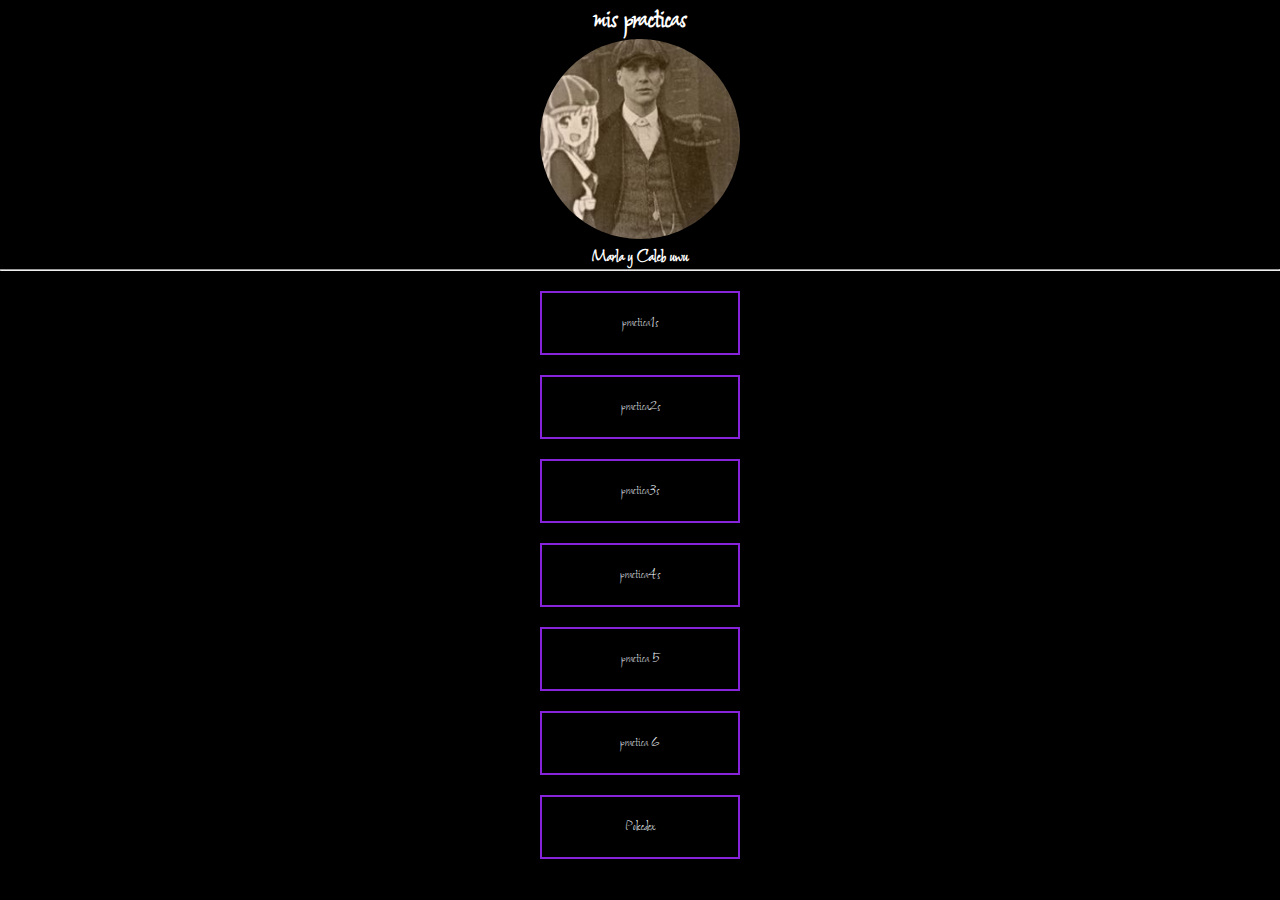
<file: index.html>
<!DOCTYPE html>
<html lang="en">
<head>
    <meta charset="UTF-8">
    <meta http-equiv="X-UA-Compatible" content="IE=edge">
    <meta name="viewport" content="width=device-width, initial-scale=1.0">
    <title>3er parcial</title>
    <link rel="preconnect" href="https://fonts.googleapis.com">
<link rel="preconnect" href="https://fonts.gstatic.com" crossorigin>
<link href="https://fonts.googleapis.com/css2?family=Shalimar&display=swap" rel="stylesheet">
<link rel="stylesheet" href="estilos.css">
</head>
<body>
    <header>
        <h1>mis practicas </h1>
        <img src="img/uwu.jpg" alt="">
        <h3>Marla y Caleb uwu </h3>
        
    </header><hr><center>
        <ul>
            
            <li><a href="01_crud/index.html">practica1s</a></li>
            <li><a href="02_perras/index.html">practica2s</a></li>
            <li><a href="03_midog/index.html">practica3s</a></li>
            <li><a href="04_aleatorio3/index.html">practica4s</a></li>
            <li><a href="05_apikry/index.html">practica 5</a></li>
            <li><a href="06_newsid/index.html">practica 6</a></li>
            <li><a href="pokedex/index.html">Pokedex</a></li>
           
        </ul>
    
</center>
</body>
</html>
</file>
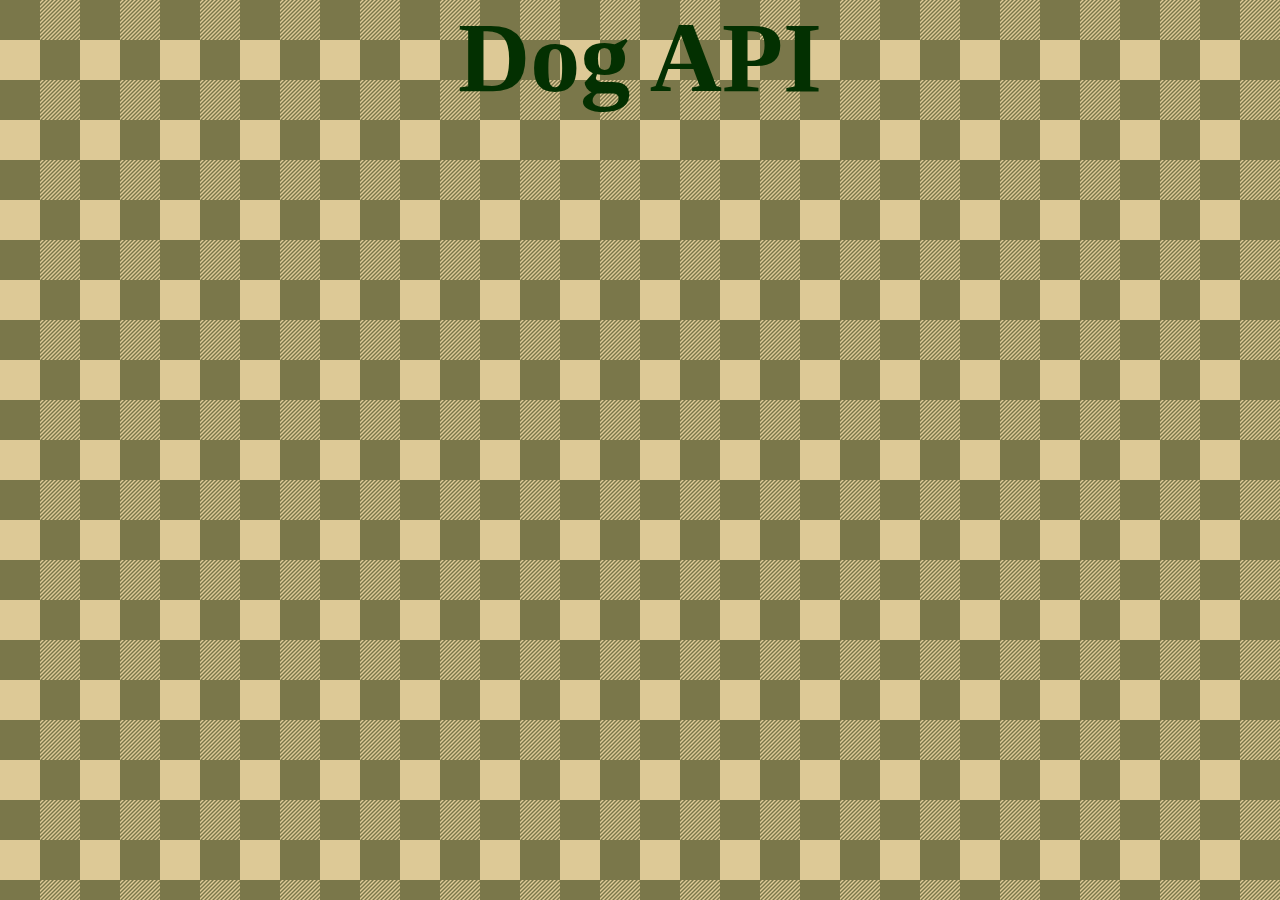
<file: 02_perras/index.html>
<!DOCTYPE html>
<html lang="en">
<head>
    <meta charset="UTF-8">
    <meta http-equiv="X-UA-Compatible" content="IE=edge">
    <meta name="viewport" content="width=device-width, initial-scale=1.0">
    <title>DIEGO MI DOG</title>
    <link rel="stylesheet" href="estilos.css">
</head>
<body onload="changeDog()">
    <center>
        <h1>Dog API</h1>

<div id="imageDog"> </div>
</center>
    <script src="app.js"></script>
</body>
</html>
</file>
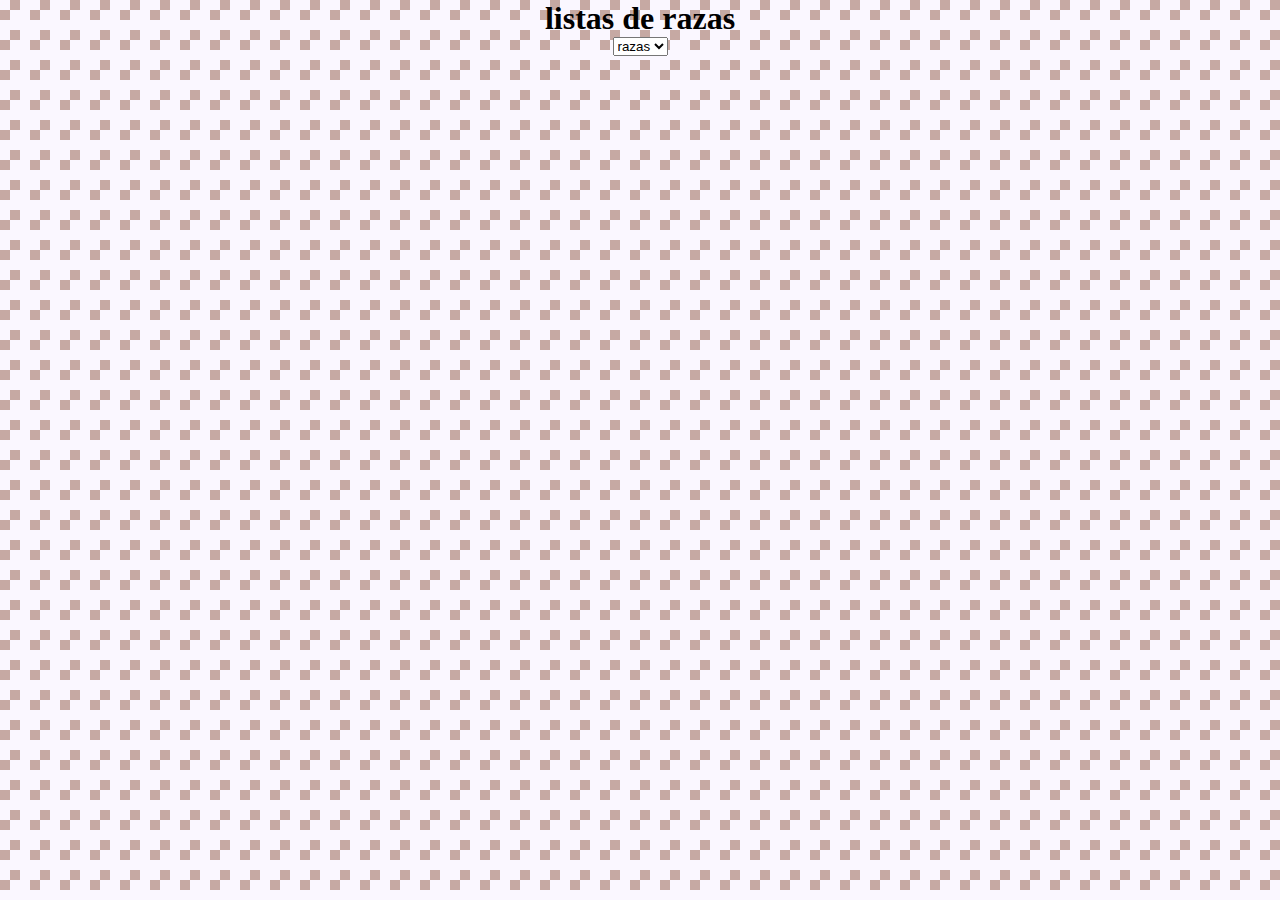
<file: 03_midog/index.html>
<!DOCTYPE html>
<html lang="en">
<head>
    <meta charset="UTF-8">
    <meta http-equiv="X-UA-Compatible" content="IE=edge">
    <meta name="viewport" content="width=device-width, initial-scale=1.0">
    <title>Document</title>
    <link rel="stylesheet" href="estilos.css">

</head>
<body onload="cargarrazas()">
    <center>
        <h1>listas de razas </h1>
        <select  name="" id="razas" onchange="changePerritos(this.value)" >
            <option selected>razas</option>
        </select>
        <div id="perritos"></div>
    </center>



    <script src="app.js"></script>
</body>
</html>
</file>
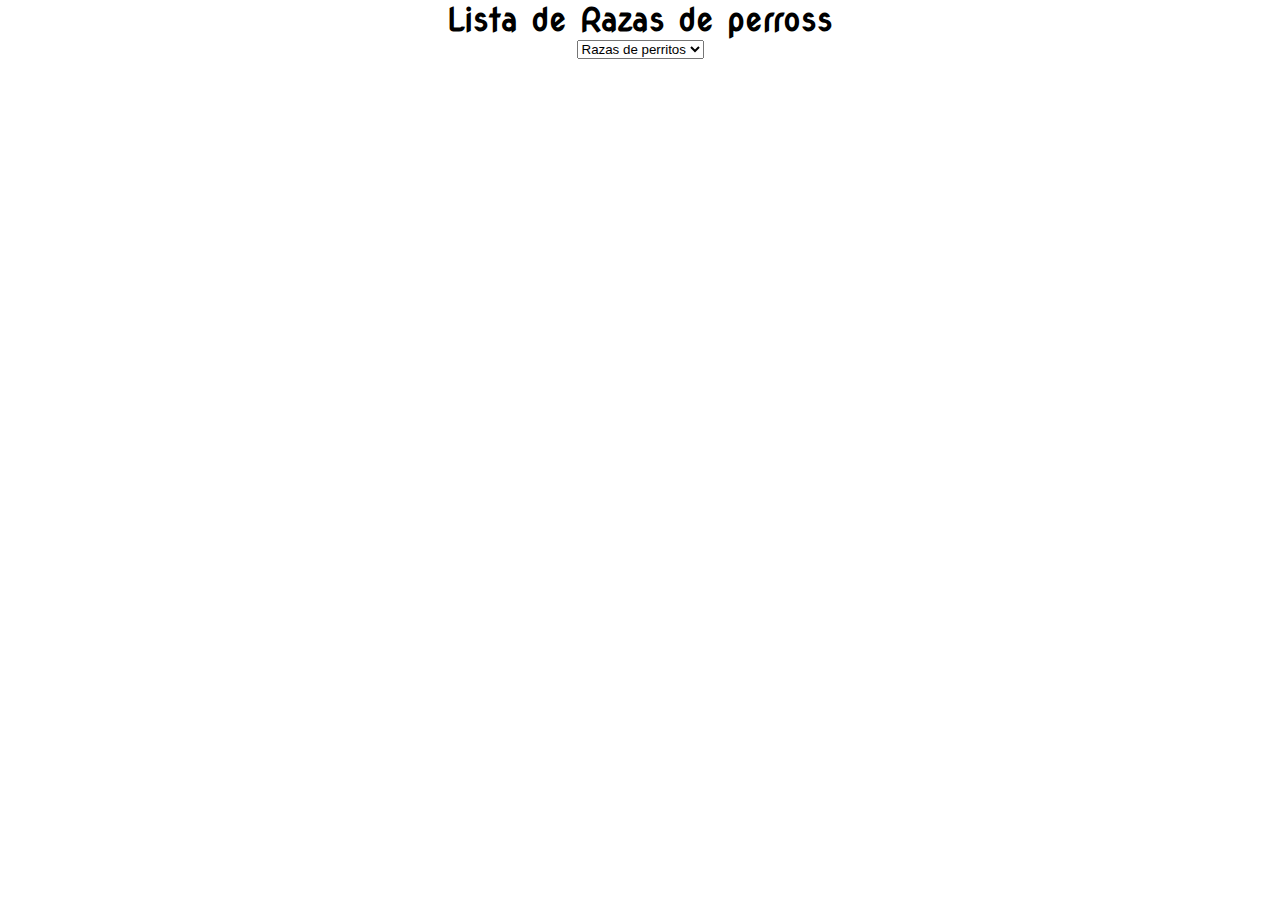
<file: 04_aleatorio3/index.html>
<!DOCTYPE html>
<html lang="en">
<head>
    <meta charset="UTF-8">
    <meta http-equiv="X-UA-Compatible" content="IE=edge">
    <meta name="viewport" content="width=device-width, initial-scale=1.0">
    <title>Document</title>
    <link href="https://fonts.googleapis.com/css2?family=Nova+Oval&display=swap" rel="stylesheet">
    <link rel="stylesheet" href="estilos.css">
    <!-- CSS only -->
<link href="https://cdn.jsdelivr.net/npm/bootstrap@5.2.2/dist/css/bootstrap.min.css" rel="stylesheet" integrity="sha384-Zenh87qX5JnK2Jl0vWa8Ck2rdkQ2Bzep5IDxbcnCeuOxjzrPF/et3URy9Bv1WTRi" crossorigin="anonymous">

</head>
<body onload="listdogs()">
    <center>
<h1>Lista de Razas de perross</h1>


<select  onchange="mostperro(this.value)" id="listd" class="form-select" aria-label="Default select example">
    <option selected>Razas de perritos</option>
  </select>
  <br><br><br>
<div id="perrito">  </div>

</center>
    <!-- JavaScript Bundle with Popper -->
<script src="https://cdn.jsdelivr.net/npm/bootstrap@5.2.2/dist/js/bootstrap.bundle.min.js" integrity="sha384-OERcA2EqjJCMA+/3y+gxIOqMEjwtxJY7qPCqsdltbNJuaOe923+mo//f6V8Qbsw3" crossorigin="anonymous"></script>
    <script src="app.js"></script>
</body>
</html>
</file>
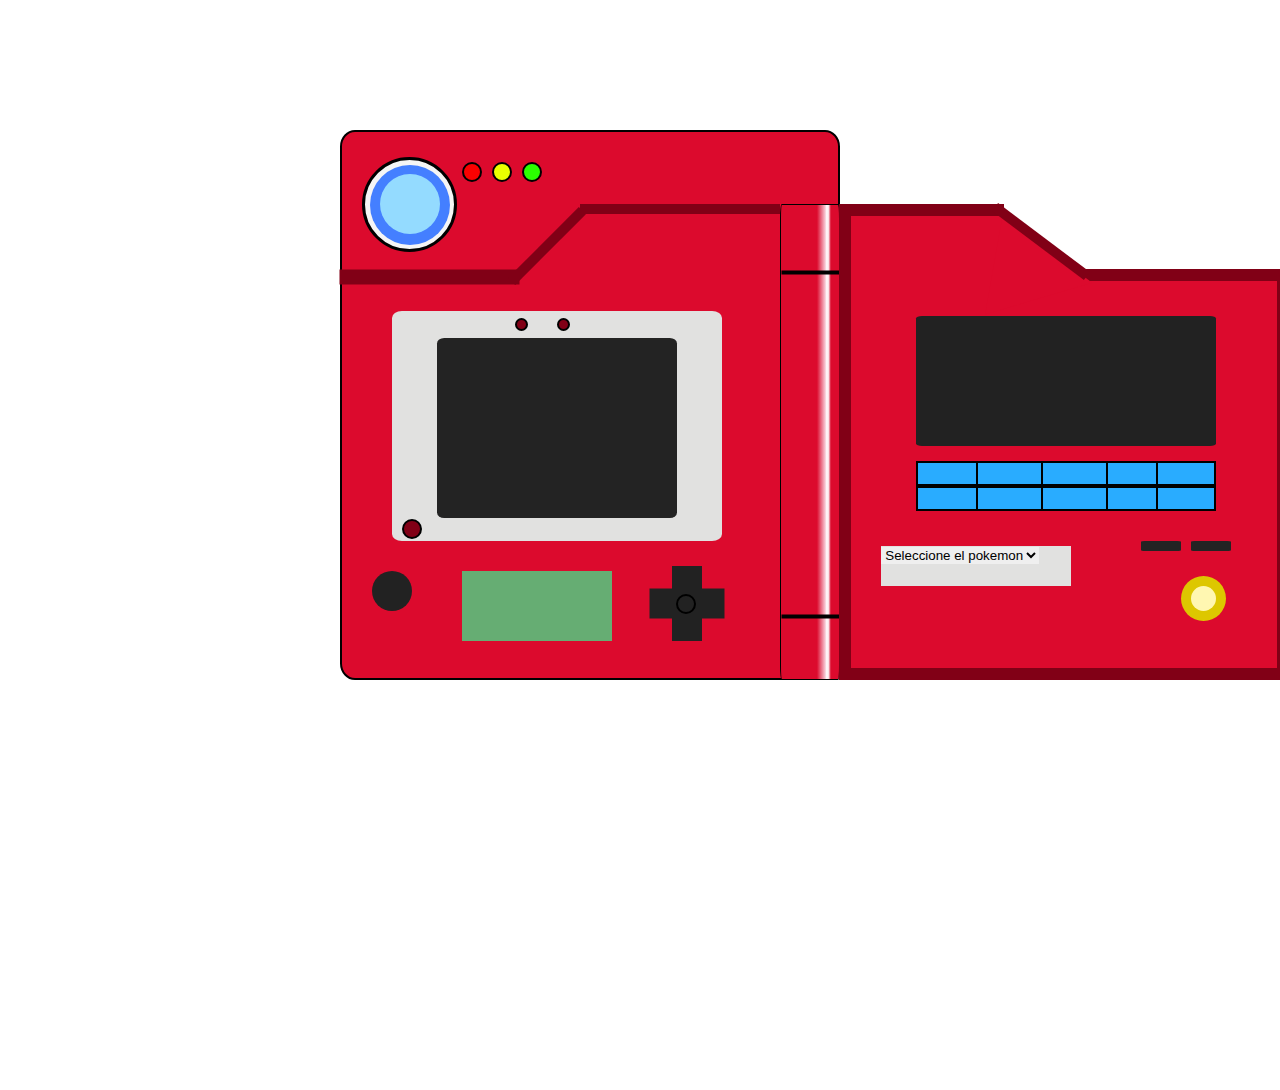
<file: pokedex/index.html>
<!DOCTYPE html>
<html lang="en">
<head>
    <meta charset="UTF-8">
    <meta http-equiv="X-UA-Compatible" content="IE=edge">
    <meta name="viewport" content="width=device-width, initial-scale=1.0">
    <title>Pokedex</title>
   <link rel="stylesheet" href="etilos.css">
   <!-- CSS only -->
<link href="https://cdn.jsdelivr.net/npm/bootstrap@5.2.2/dist/css/bootstrap.min.css" rel="stylesheet" integrity="sha384-Zenh87qX5JnK2Jl0vWa8Ck2rdkQ2Bzep5IDxbcnCeuOxjzrPF/et3URy9Bv1WTRi" crossorigin="anonymous">
</head>
<body onload="lispokes()">

<div class="pokedex">
    <div class="circ1" ></div>
    <div class="circ2"></div>
    <div class="circ3"> </div>
    <div class="circ4"> </div>
    <div class="circ5"> </div>
    <div class="circ6"> </div>
<div class="linea1"></div>
<div class="linea2"></div>
<div class="linea3"></div>
<div class="cilin1"> </div>
<div class="linea4"></div>
<div class="linea5"></div>
<div class="imgpokemo"></div>
<div id="imgpokemon" ></div>
<div class="cru1"></div>
<div class="cru2"></div>
<div class="circ"></div>
<div id="nombrepoke"></div>
<div class="but"></div>
<div class="lu1"></div>
<div class="lu2"></div>
<div class="lu3"></div>
</div>
<div class="pokedex2">
    <div class="arrii"></div>
    <div class="triangu"></div>
    <div class="linea6"></div>
    <div id="datos"></div>
    <div class="mostpok">
        <select  id="listpok" class="form-select form-select-sm" aria-label=".form-select-sm example">
            <option selected>Seleccione el pokemon</option>

          </select>
    </div>
    <div class="azu1"></div>
    <div class="azu1"></div>
    <div class="lin1"></div>
    <div class="lin2"></div>
    <div class="lin3"></div>
    <div class="lin4"></div>
    <div class="circb"></div>
    <div class="recta1"></div>
    <div class="recta2"></div>
    <button id="mostpoke" onclick="mostpoke()"> </button>
</div>

<script src="app.js"></script>
</body>
</html>
</file>
<file: estilos.css>
*{
    margin: 0;
    padding: 0;
    box-sizing: border-box;
}
body{
    background: #000;
    color: #fff;
    text-align: center;
    font-family: 'Shalimar', cursive;

}
img{
    width: 200px;
    height: 200px;
    border-radius: 100%;
}
ul{
    list-style: none;
}
a{
    text-decoration: none;
    color: aliceblue;
    display: block;
    width: 200px;
    padding: 20px;
    margin: 20px;
    border: 2px solid rgb(135, 35, 218);
}
a:hover{
    box-shadow: 0 0 20px rgb(253, 150, 231);
    transform: scale(1.1);
    
}
</file>
<file: 02_perras/estilos.css>
*{
    padding: 0;
    margin: 0;
    box-sizing: border-box;
}
h1{
    font-size: 100px;
    color: rgba(3,48,1,1);
}
body{
   background: greenyellow;
    color:  rgba(84,99,0,1);
    animation: baa 15s ease 0s;
    animation-iteration-count: infinite;
    font-size: 20px;
    font-family: 'Blaka Hollow', cursive;
    align-items: center;
    justify-content: center;
    background-color: #ddc996;
background-image: url("data:image/svg+xml,%3Csvg xmlns='http://www.w3.org/2000/svg' width='80' height='80' viewBox='0 0 80 80'%3E%3Cg fill='%23777547' fill-opacity='0.97'%3E%3Cpath fill-rule='evenodd' d='M0 0h40v40H0V0zm40 40h40v40H40V40zm0-40h2l-2 2V0zm0 4l4-4h2l-6 6V4zm0 4l8-8h2L40 10V8zm0 4L52 0h2L40 14v-2zm0 4L56 0h2L40 18v-2zm0 4L60 0h2L40 22v-2zm0 4L64 0h2L40 26v-2zm0 4L68 0h2L40 30v-2zm0 4L72 0h2L40 34v-2zm0 4L76 0h2L40 38v-2zm0 4L80 0v2L42 40h-2zm4 0L80 4v2L46 40h-2zm4 0L80 8v2L50 40h-2zm4 0l28-28v2L54 40h-2zm4 0l24-24v2L58 40h-2zm4 0l20-20v2L62 40h-2zm4 0l16-16v2L66 40h-2zm4 0l12-12v2L70 40h-2zm4 0l8-8v2l-6 6h-2zm4 0l4-4v2l-2 2h-2z'/%3E%3C/g%3E%3C/svg%3E");
}
</file>
<file: 03_midog/estilos.css>
*{
    padding: 0;
    margin: 0;
    box-sizing: border-box;

}
body{
    font-family: 'Lobster', cursive;
    background-color: #faf7ff;
background-image: url("data:image/svg+xml,%3Csvg width='30' height='30' viewBox='0 0 30 30' xmlns='http://www.w3.org/2000/svg'%3E%3Cpath d='M0 10h10v10H0V10zM10 0h10v10H10V0z' fill='%23773419' fill-opacity='0.4' fill-rule='evenodd'/%3E%3C/svg%3E");

}
div{
    display: grid;
grid-template-columns: repeat(3, 1fr);
grid-template-rows: auto;
gap: 15px;
}
</file>
<file: 04_aleatorio3/estilos.css>
*{
    margin: 0;
    padding: 0;
    box-sizing: border-box;
}
body{

    font-family: 'Nova Oval', cursive;
}
#perrito{
    display: grid;
    grid-template-columns: repeat(2, 3fr);
    grid-template-rows: auto;
    gap: 15px;
}
</file>
<file: pokedex/etilos.css>
*{
    padding: 0;
    border: 0;
    box-sizing: border-box;
}
body{
    background-image: url(https://wallpapercave.com/wp/ZqCwNUM.jpg);
    height: 100vh; 
}
.pokedex{
    top: 130px;
    left: 340px;
    position: absolute;
    border-radius:3% ;
    border: 2px solid black;
    width: 500px;
    height:550px;
    background: #dc0a2d;
}
.circ1{
    position: relative;
    top: 25px;
    left: 20px;
background: whitesmoke;
border-radius: 100%;
width: 95px;
height: 95px;
border: 3px solid black;

}
.circ2{
    position: relative;
    top:-62px ;
    left: 28px;
background: rgb(68, 127, 255);
border-radius: 100%;
width: 80px;
height: 80px;
}
.circ3{
    position: relative;
    top:-133px ;
    left: 37.5px;
background: rgb(148, 219, 255);
border-radius: 100%;
width: 60px;
height: 60px;

}
.circ4{
    position: relative;
    top:-205px ;
    left: 120px;
background: rgb(250, 1, 1);
border-radius: 100%;
width: 20px;
height: 20px;
border: 2px solid black;
}
.circ5{
    position: relative;
    top:-225px ;
    left: 150px;
background: rgb(234, 255, 0);
border-radius: 100%;
width: 20px;
height: 20px;
border: 2px solid black;
}
.circ6{
    position: relative;
    top:-245px ;
    left: 180px;
background: rgb(43, 255, 0);
border-radius: 100%;
width: 20px;
height: 20px;

border: 2px solid black;
}

.linea1{
    left: 80px;
    top: -240px;
    transform: rotate(90deg);
    position: relative;
    width: 15px;
    height: 180px;
    background: #810016;
}
.linea2{
    left: 200px;
    top: -411px;
    transform: rotate(45deg);
    position: relative;
    width: 10px;
    height: 100px;
    background: #810016;
}
.linea3{
    left: 333px;
    top: -598px;
    transform: rotate(90deg);
    position: relative;
    width: 10px;
    height: 200px;
    background: #810016;
}
.linea4{
    left: 467px;
    top: -1140px;
    transform: rotate(90deg);
position: relative;
    width: 4px;
    height: 59px;
    background: black;
}
.linea5{
    left: 467px;
    top: -855px;
    transform: rotate(90deg);
position: relative;
    width: 4px;
    height: 59px;
    background: black;
}
.cilin1{
    border-radius: 3%;
    border:1px solid black;
    position: relative;
    left: 438px;
    top: -703px;
    width: 60px;
    height: 476px;

    background: rgb(220,10,45);
    background: linear-gradient(90deg, rgba(220,10,45,1) 62%, rgba(247,196,208,1) 76%, rgba(255,255,255,1) 79%, rgba(251,224,229,1) 82%, rgba(220,10,45,1) 86%);
}
.imgpokemo{
    border-radius: 3%;
        position: relative;
    left: 50px;
    top: -1190px;
    width:330px ;
    height: 230px;
    background: #e1e1e0;
}
#imgpokemon{
    border-radius: 3%;
    position: relative;
left: 95px;
top: -1393px;
width:240px ;
height: 180px;
background: #232323; 
}

.cru1{
    left:330px ;
    top: -1345px;
    position: relative;
    height: 75px;
    width: 30px;
    background:#222222 ;
}
.cru2{
    left:330px ;
    top: -1420px;
    position: relative;
    height: 75px;
    width: 30px;
    background:#222222 ;
    transform: rotate(90deg);
    
}
.circ{
    border: 2px solid black;
    left:334px ;
    top: -1467px;
    border-radius: 100%;
    position: relative;
    height: 20px;
    width: 20px;
    background:#222222 ;
}
#nombrepoke{
    left:120px ;
    top: -1510px;
    position: relative;
    height:70px;
    width: 150px;
    background:#66ad73 ;
}
.but{
border-radius: 100%;
    left:30px ;
    top: -1580px;
    position: relative;
    height:40px;
    width: 40px;
    background:#222222 ;
}
.pokedex2{
    top: 269px;
    left: 839.30px;
    position: absolute;
 
    border: 12px solid #810016;
    width: 450px;
    height:411px;
    background: #dc0a2d;
}

.lu1{
    position: relative;
    top:-1873px ;
    left: 173px;
background: #810016;
border-radius: 100%;
width: 13px;
height: 13px;
border: 2px solid black;
}
.lu2{
    position: relative;
    top:-1885.90px ;
    left: 215px;
background: #810016;
border-radius: 100%;
width: 13px;
height: 13px;
border: 2px solid black;
}
.lu3{
    position: relative;
    top:-1698px ;
    left: 60px;
background: #810016;
border-radius: 100%;
width: 20px;
height: 20px;
border: 2px solid black;
}
.arrii{
    left: -11.99px;
    top: -77px;
    position: relative;
width: 165px;
height: 80px;
background: #dc0a2d;
border-left: 12px solid #810016;
border-top: 12px solid #810016;
}

.triangu {
    transform: rotate(10deg);
        position:relative ;
    top: -137px;
    left: 142px;
    width: 0; 
    height: 0; 
    border-left: 100px solid #dc0a2d;
    border-top: 50px solid transparent;
    border-bottom: 50px solid transparent; 
}
.linea6{
    left: 185px;
    top: -277px;
    transform: rotate(127deg);
    position: relative;
    width: 10px;
    height: 115px;
    background: #810016;
}
#datos{
    border-radius: 2%;
    position: relative;
    top: -260px;
    left: 65px;
    width: 300px;
    height: 130px;
    background:#222222 ;
}
.mostpok{
    position: relative;
    top: -160px;
    left: 30px;
    background: #e1e1e0;
    width: 190px;
    height:40px;
}
.azu1{
    position: relative;
    top: -285px;
    left: 65px;
    background: #29acff;
    width: 300px;
    height: 25px;
    border: 2px solid black;
}
.lin1{
    position: relative;
    top: -335px;
    left: 125px;
    background: black;
    width: 2px;
    height: 50px;
}
.lin2{
    position: relative;
    top: -385px;
    left: 190px;
    background: black;
    width: 2px;
    height: 50px;
}
.lin3{
    position: relative;
    top: -435px;
    left: 255px;
    background: black;
    width: 2px;
    height: 50px;
}
.lin4{
    position: relative;
    top: -485px;
    left:305px;
    background: black;
    width: 2px;
    height: 50px;
}
.circb{
    position: relative;
    top: -420px;
    left:330px;
    border-radius: 100%;
    width: 45px;
    height: 45px;
    background: #ddc700;
}
.recta1{
    position: relative;
    border-radius: 10%;
    top: -500px;
    left:290px;
    width: 40px;
    height: 10px;
    background: #232323;
}
.recta2{
    position: relative;
    border-radius: 10%;
    top: -510px;
    left:340px;
    width: 40px;
    height: 10px;
    background: #232323;
}
#mostpoke{
    position: relative;
    top: -475px;
    left:340px;
    border-radius: 100%;
    width: 25px;
    height: 25px;
    background: #fff7b1;
}
</file>
